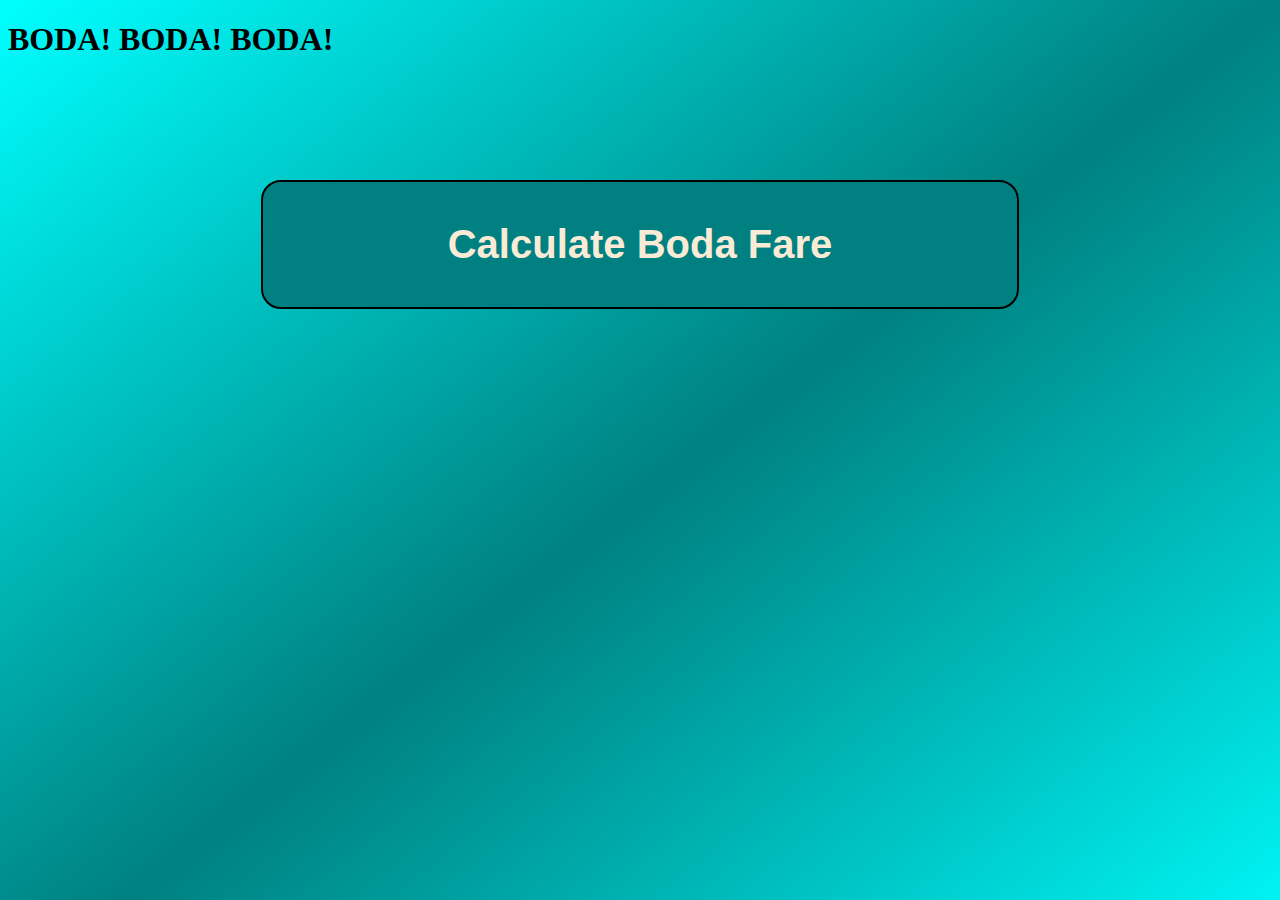
<file: bodaFareCalculator/Boda Fare.html>
<!DOCTYPE html>
<html lang="en">
<head>
    <meta charset="UTF-8">
    <meta name="viewport" content="width=device-width, initial-scale=1.0">
    <title>Boda Fare Calculator</title>
    <link rel="stylesheet" href="./style.css">
</head>
<body>
    <h1>BODA! BODA! BODA!</h1>
    <div id="prompter"> 
        <button style="padding: 40px; width: 60%; border-style: solid; border-radius: 20px ; margin-left: 20%; margin-top: 100px; font-size: 40px; font-weight: bold; background-color:teal ; color: antiquewhite;">Calculate Boda Fare</button>
    </div>
    <div id="div1" class="statements"></div>
    <div id="div2" class="statements"></div>
    <div id="div3" class="statements"></div>
    <div id="div4" class="statements"></div>
    <div id="div5" class="statements"></div>
</body>
<script src="./fare.js"></script>
</html>
</file>
<file: bodaFareCalculator/style.css>
body{
    background-image: linear-gradient(to bottom right, aqua, teal , aqua
    );
    background-repeat: no-repeat;
    background-size: 100% 1000px;
    
}
.statements {
    margin-top: 20px;
    padding-top: 35px;
    font-size: 60px;
    color: antiquewhite;
    font-weight: bold;
}
</file>
